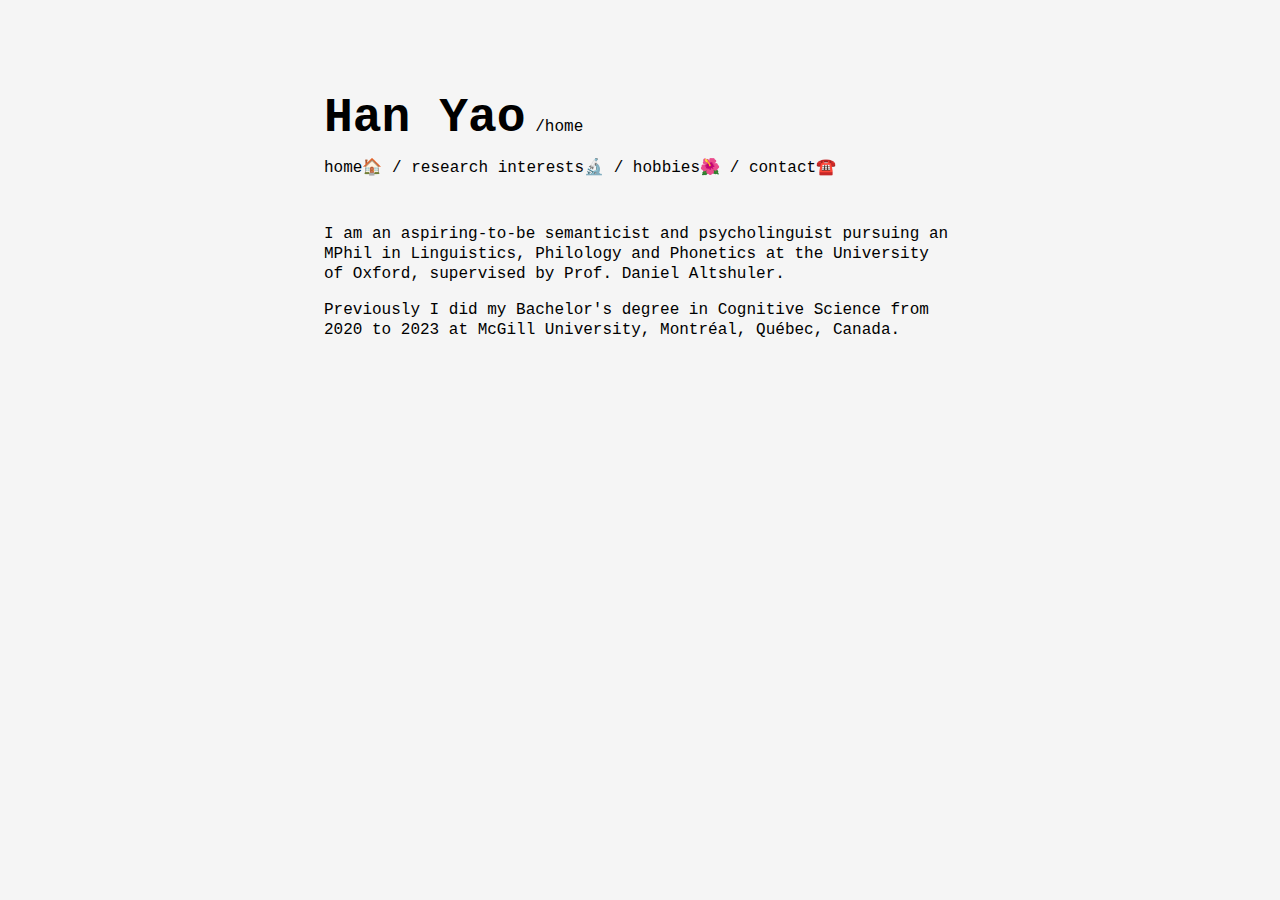
<file: index.html>
<!DOCTYPE html>
<html>

<head>
<title> Han Yao </title>
<link rel="stylesheet" href="style.css">
</head>

<body>

    <div class="begin">
    <b style="font-size:300%"> Han Yao</b> /home
    </div>

    <div class="header">
    <span class="home_cur">home🏠</span> / <a href="research_interests.html" class="research_cur">research interests🔬</a> / <a href="hobbies.html" class="hobbies_cur">hobbies🌺</a> / <a href="contact.html" class="contact_cur">contact☎️</a>
    </div>

    <div>
    <p> I am an aspiring-to-be semanticist and psycholinguist pursuing an MPhil in Linguistics, Philology and Phonetics at the University of Oxford, supervised by Prof. Daniel Altshuler. </p>

    <p> Previously I did my Bachelor's degree in Cognitive Science from 2020 to 2023 at McGill University, Montréal, Québec, Canada. </p>
    </div>

</body>

</html>
</file>
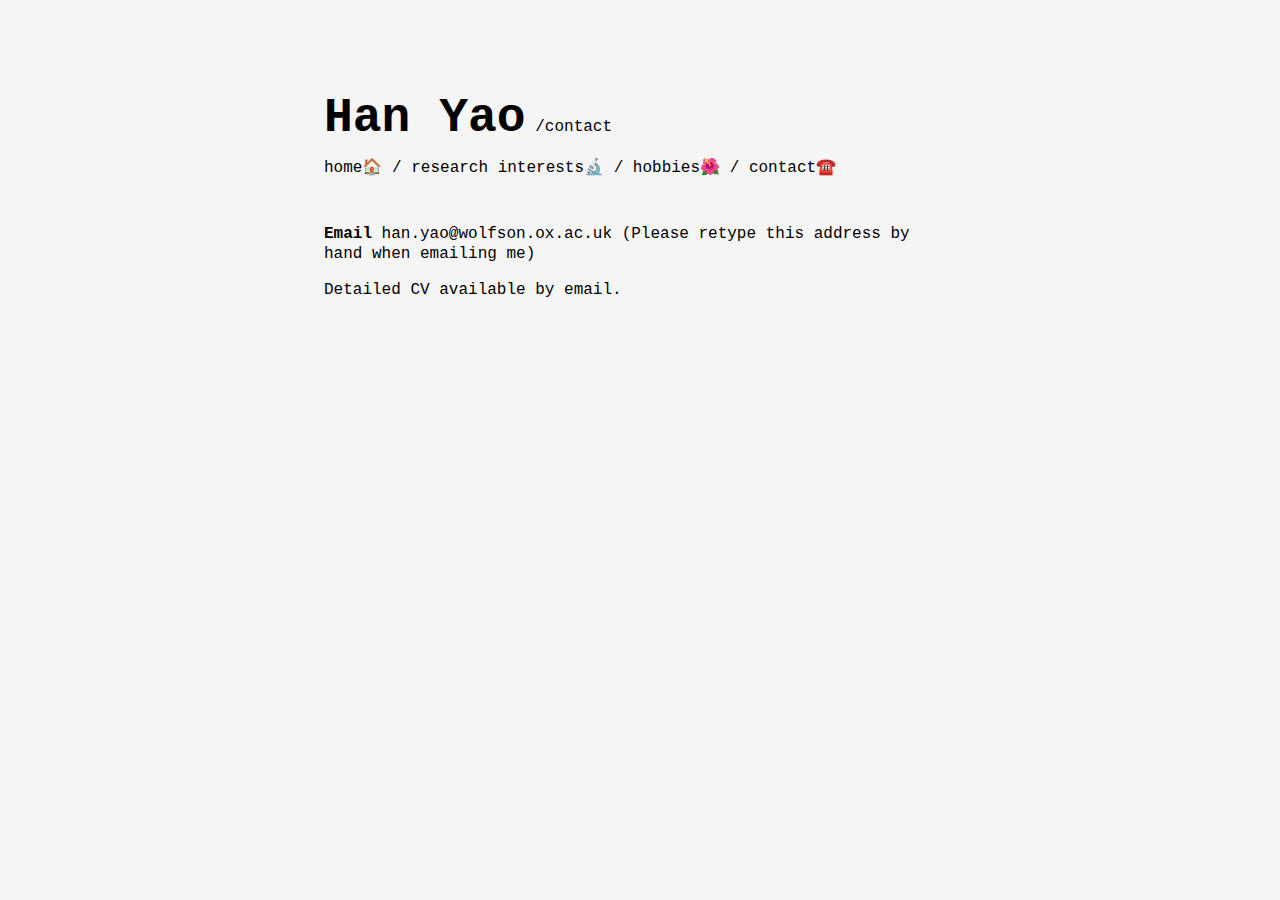
<file: contact.html>
<!DOCTYPE html>
<html>

<head>
<title> Han Yao </title>
<link rel="stylesheet" href="style.css">
</head>

<body>

    <div class="begin">
    <b style="font-size:300%"> Han Yao</b> /contact
    </div>

    <div class="header">
    <a href="index.html" class="home_cur">home🏠</a> / <a href="research_interests.html" class="research_cur">research interests🔬</a> / <a href="hobbies.html" class="hobbies_cur">hobbies🌺</a> / <span class="contact_cur">contact☎️</span>
    </div>

    <div>
    <p> <b> Email </b> h&ZeroWidthSpace;&ZeroWidthSpace;a&ZeroWidthSpace;n&ZeroWidthSpace;.y&ZeroWidthSpace;a&ZeroWidthSpace;&ZeroWidthSpace;&ZeroWidthSpace;o&ZeroWidthSpace;&ZeroWidthSpace;&ZeroWidthSpace;&ZeroWidthSpace;&ZeroWidthSpace;&ZeroWidthSpace;@w&ZeroWidthSpace;&ZeroWidthSpace;o&ZeroWidthSpace;&ZeroWidthSpace;&ZeroWidthSpace;&ZeroWidthSpace;lfs&ZeroWidthSpace;o&ZeroWidthSpace;&ZeroWidthSpace;n.o&ZeroWidthSpace;&ZeroWidthSpace;x.a&ZeroWidthSpace;&ZeroWidthSpace;&ZeroWidthSpace;&ZeroWidthSpace;c.u&ZeroWidthSpace;k (Please retype this address by hand when emailing me) </p>
    <p> Detailed CV available by email. </p>
    </div>


</body>

</html>
</file>
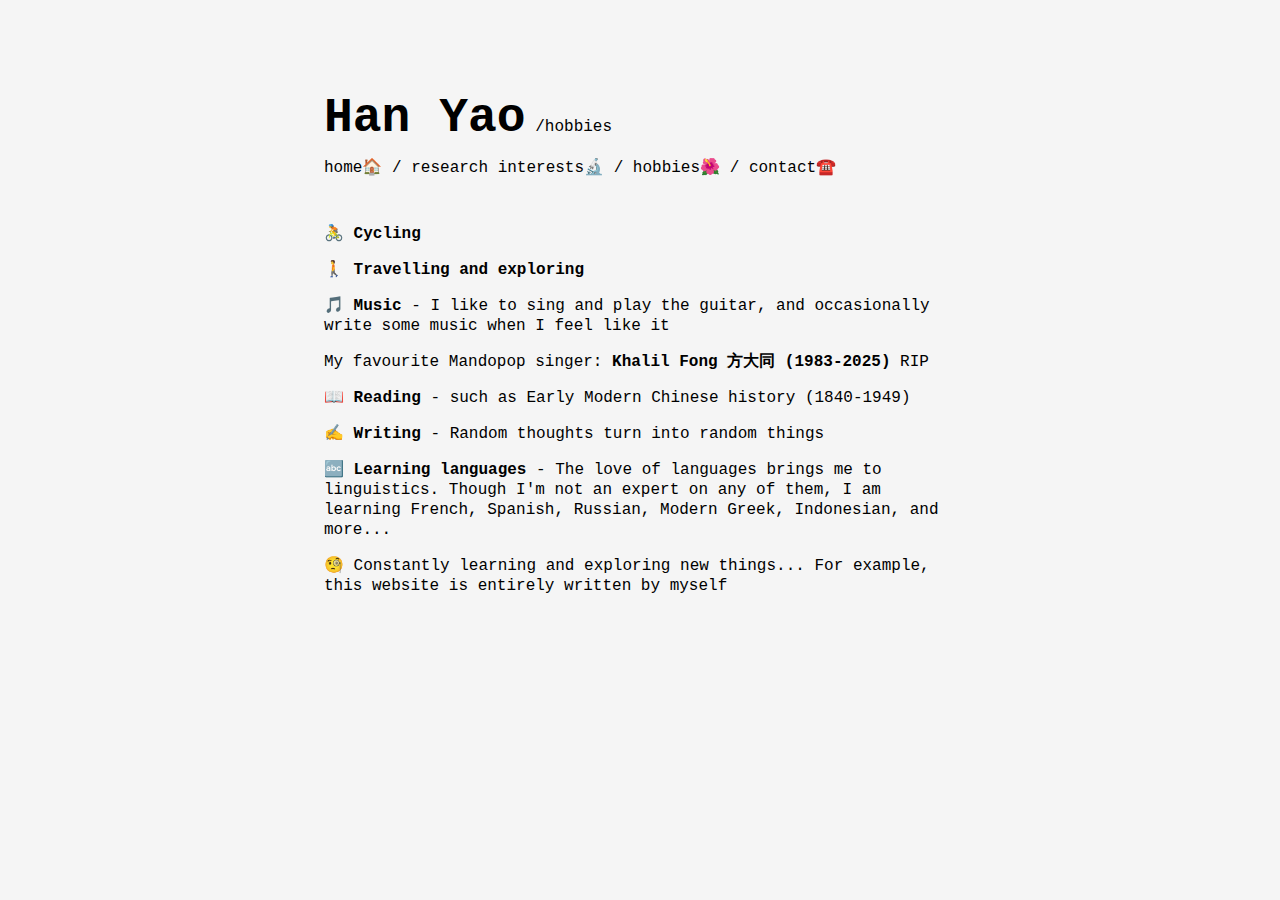
<file: hobbies.html>
<!DOCTYPE html>
<html>

<head>
<title> Han Yao </title>
<link rel="stylesheet" href="style.css">
</head>

<body>

    <div class="begin">
    <b style="font-size:300%"> Han Yao</b> /hobbies
    </div>

    <div class="header">
    <a href="index.html" class="home_cur">home🏠</a> / <a href="research_interests.html" class="research_cur">research interests🔬</a> / <span class="hobbies_cur">hobbies🌺</span> / <a href="contact.html" class="contact_cur">contact☎️</a>
    </div>

    <div>
    <p> 🚴 <b>Cycling</b> </p>
    <p> 🚶 <b>Travelling and exploring</b> </p>
    <p> 🎵 <b>Music</b> - I like to sing and play the guitar, and occasionally write some music when I feel like it </p>
    <p> My favourite Mandopop singer: <b> Khalil Fong 方大同 (1983-2025) </b> RIP </p>
    <p> 📖 <b>Reading</b> - such as Early Modern Chinese history (1840-1949) </p>
    <p> ✍️ <b>Writing</b> - Random thoughts turn into random things </p>
    <p> 🔤 <b>Learning languages</b> - The love of languages brings me to linguistics. Though I'm not an expert on any of them, I am learning French, Spanish, Russian, Modern Greek, Indonesian, and more... </p>
    <p> 🧐 Constantly learning and exploring new things... For example, this website is entirely written by myself </p>
    </div>

</body>

</html>
</file>
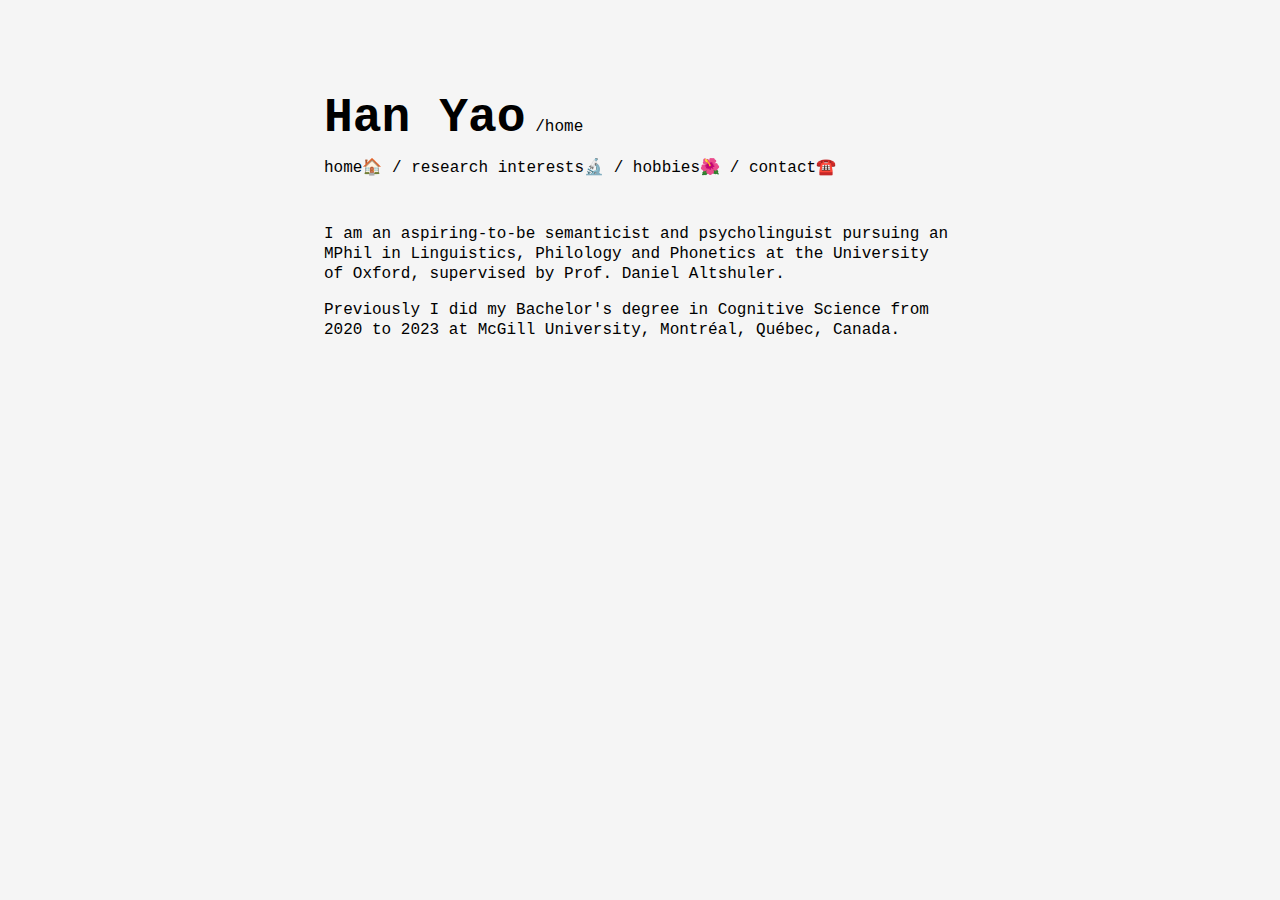
<file: home.html>
<!DOCTYPE html>
<html>

<head>
<title> Han Yao </title>
<link rel="stylesheet" href="style.css">
</head>

<body>

    <div class="begin">
    <b style="font-size:300%"> Han Yao</b> /home
    </div>

    <div class="header">
    <span class="home_cur">home🏠</span> / <a href="research_interests.html" class="research_cur">research interests🔬</a> / <a href="hobbies.html" class="hobbies_cur">hobbies🌺</a> / <a href="contact.html" class="contact_cur">contact☎️</a>
    </div>

    <div>
    <p> I am an aspiring-to-be semanticist and psycholinguist pursuing an MPhil in Linguistics, Philology and Phonetics at the University of Oxford, supervised by Prof. Daniel Altshuler. </p>

    <p> Previously I did my Bachelor's degree in Cognitive Science from 2020 to 2023 at McGill University, Montréal, Québec, Canada. </p>
    </div>

</body>

</html>
</file>
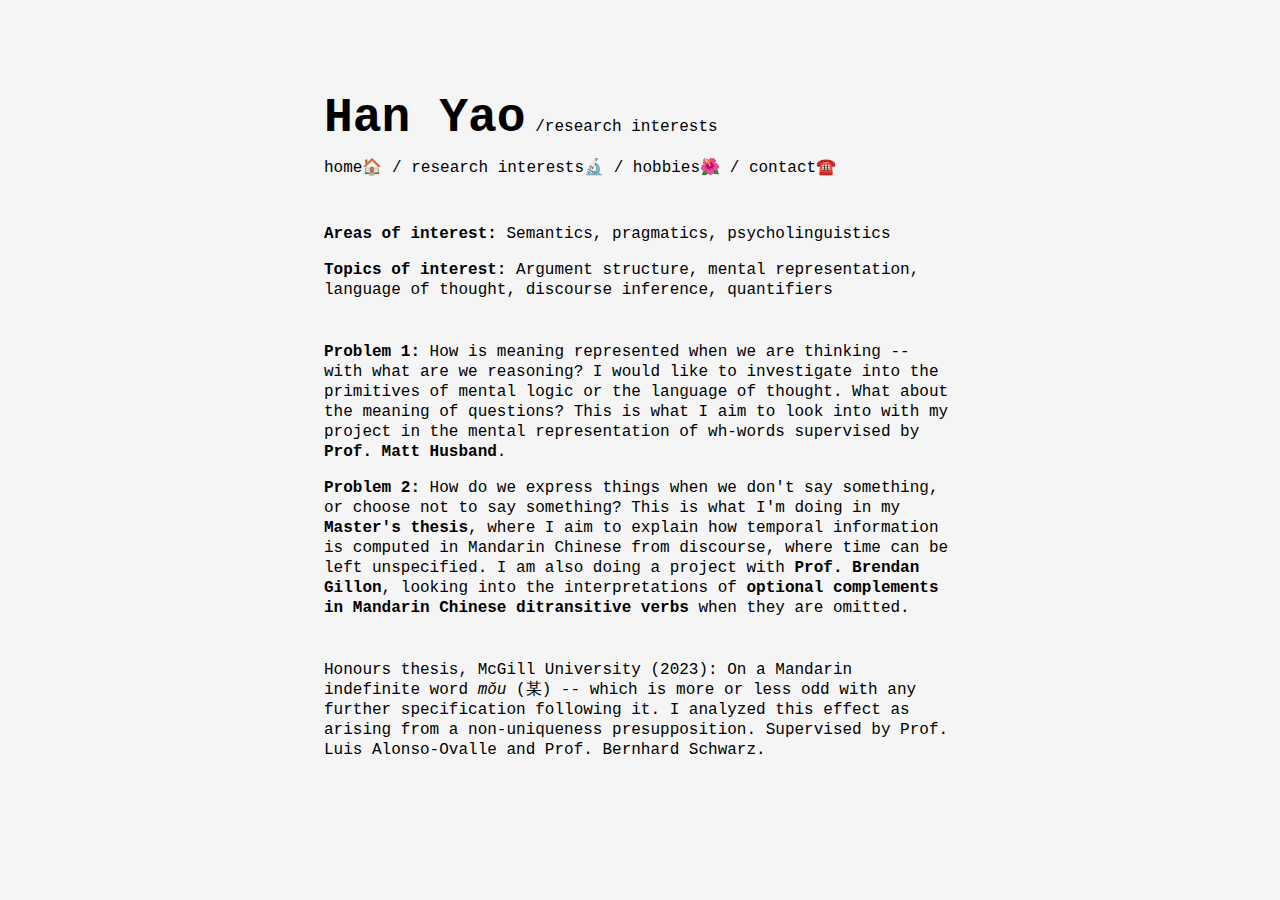
<file: research_interests.html>
<!DOCTYPE html>
<html>

<head>
<title> Han Yao </title>
<link rel="stylesheet" href="style.css">
</head>

<body>

    <div class="begin">
    <b style="font-size:300%"> Han Yao</b> /research interests
    </div>

    <div class="header">
    <a href="index.html" class="home_cur">home🏠</a> / <span class="research_cur">research interests🔬</span> / <a href="hobbies.html" class="hobbies_cur">hobbies🌺</a> / <a href="contact.html" class="contact_cur">contact☎️</a>
    </div>

    <div>
    <p> <b>Areas of interest:</b> Semantics, pragmatics, psycholinguistics </p>
    <p> <b>Topics of interest:</b> Argument structure, mental representation, language of thought, discourse inference, quantifiers </p>
    </div>

    <div>
    <p> <b>Problem 1:</b> How is meaning represented when we are thinking -- with what are we reasoning? I would like to investigate into the primitives of mental logic or the language of thought. What about the meaning of questions? This is what I aim to look into with my project in the mental representation of wh-words supervised by <b>Prof. Matt Husband</b>. </p>

    <p> <b>Problem 2:</b> How do we express things when we don't say something, or choose not to say something? This is what I'm doing in my <b>Master's thesis</b>, where I aim to explain how temporal information is computed in Mandarin Chinese from discourse, where time can be left unspecified. I am also doing a project with <b>Prof. Brendan Gillon</b>, looking into the interpretations of <b>optional complements in Mandarin Chinese ditransitive verbs</b> when they are omitted. </p>
    </div>

    <div>
    <p>Honours thesis, McGill University (2023): On a Mandarin indefinite word <i>mǒu</i> (某) -- which is more or less odd with any further specification following it. I analyzed this effect as arising from a non-uniqueness presupposition. Supervised by Prof. Luis Alonso-Ovalle and Prof. Bernhard Schwarz. </p>
    </div>

</body>

</html>
</file>
<file: style.css>
html { 
    background-color: whitesmoke;    
}

body {
    font-family: Courier;
}

div {
    padding: 0px 80px 10px 80px;
    margin: auto;
    width: 50%;
    line-height: 1.25;
}

h2 {
    padding: 20px 80px 10px 80px;
    margin: auto;
    width: 50%;
}

.begin {
    padding: 80px 80px 10px 80px;
}

.header {
    padding: 0px 80px 30px 80px;
}

a:link {
    color:black;
    text-decoration: none;
}

a:visited {
    color:black;
    text-decoration: none;
}

a:hover {
    color:black;
    text-decoration: underline;
}

a:active {
    color:black;
    text-decoration: bold, underline;
}

.home_cur {
    cursor: url(home.png), auto;
}

.research_cur {
    cursor: url(research.png), auto;
}

.hobbies_cur {
    cursor: url(hobbies.png), auto;
}

.contact_cur {
    cursor: url(contact.png), auto;
}
</file>
